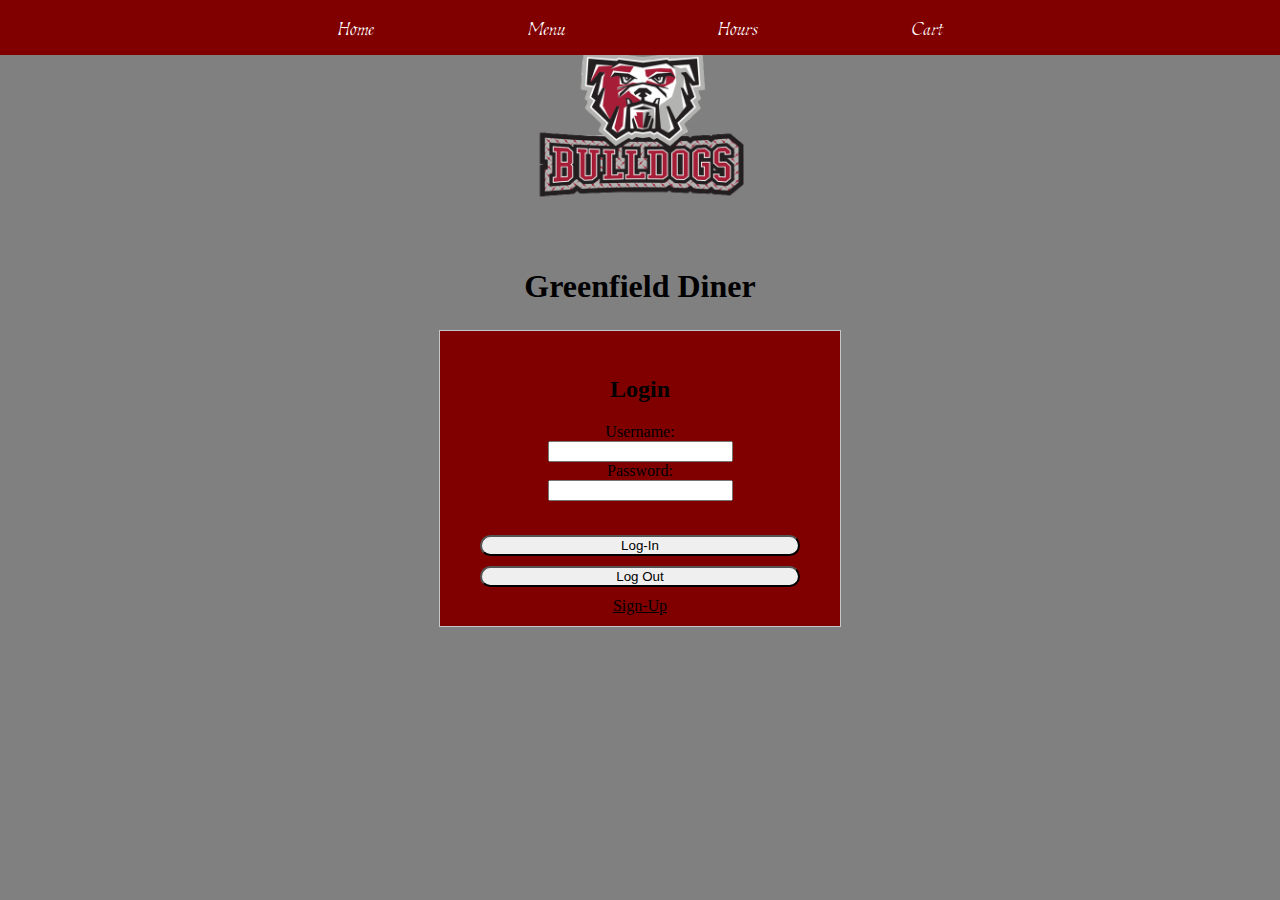
<file: index.html>
<html>
    <head>
        <link rel="stylesheet" href="style.css">
        <script src="https://ajax.googleapis.com/ajax/libs/jquery/3.5.1/jquery.min.js"></script>
        <link rel="preconnect" href="https://fonts.googleapis.com">
        <link rel="preconnect" href="https://fonts.gstatic.com" crossorigin>
        <link href="https://fonts.googleapis.com/css2?family=Estonia&display=swap" rel="stylesheet">
    </head>
    <body>
        <section class="stickynav">
            <div class="navContent">
                <a href="index.html" class="selected">Home</a>
                <a href="menu.html">Menu</a>
                <a href="hours.html">Hours</a>
                <a href="Cart.html">Cart</a>
                <a class="adminButtons" href="menuAdmin.html">Admin Menu</a>
            </div>    
        </section>
        <script src="script.js"></script>

        <div class="log">
        <img src="bulldog10.png" class="bdlogo">
        </div>
        <h1>Greenfield Diner</h1>
        <div class="container">
            <div class="conten">
         <h2>Login</h2>
             <div>
             
            <form id="login" onsubmit="checkPassword()">
                Username:<br>
             <input type="text" id="username" required="" name="username">
             <br> 
             Password:<br>
             <input type="password" id="password" required="" name="password">
            </div> 
             <br> 
             <button class="logbutton" type="submit">Log-In</button>
             <iframe id="loginframe" name="loginframe" src="#"></iframe>
            </form>
             
             <button class="logbutton" style="margin-top: 10px; margin-bottom: 10px;" onclick="logOut()">Log Out</button>

             <br>
             <a href="#signup" onclick="reel()" >Sign-Up</a>
            </div>
        </div>
        <div class="container" id="signup">
            <div class="conten2">
            <h2>Sign-Up</h2>
            <div>
                <p>Full Name:</p>
                <input type="text" required="" id="fullname" name="fullname" class="input">
                <p>Username:</p>
                <input type="text" id="newUsername" name="username" required="" class="input">
                <p>Create New Password</p>
                <input type="password" id="newPassword" name="password" required="" class="input">
                <p>Enter Password Again</p>
                <input type="password" required="" id="confirmPassword" name="password" class="input">
                <button class="logbutton" onclick="signUp()">Sign-Up</button>
            </div>
        </div>
    </div>

    </body>
</html>
</file>
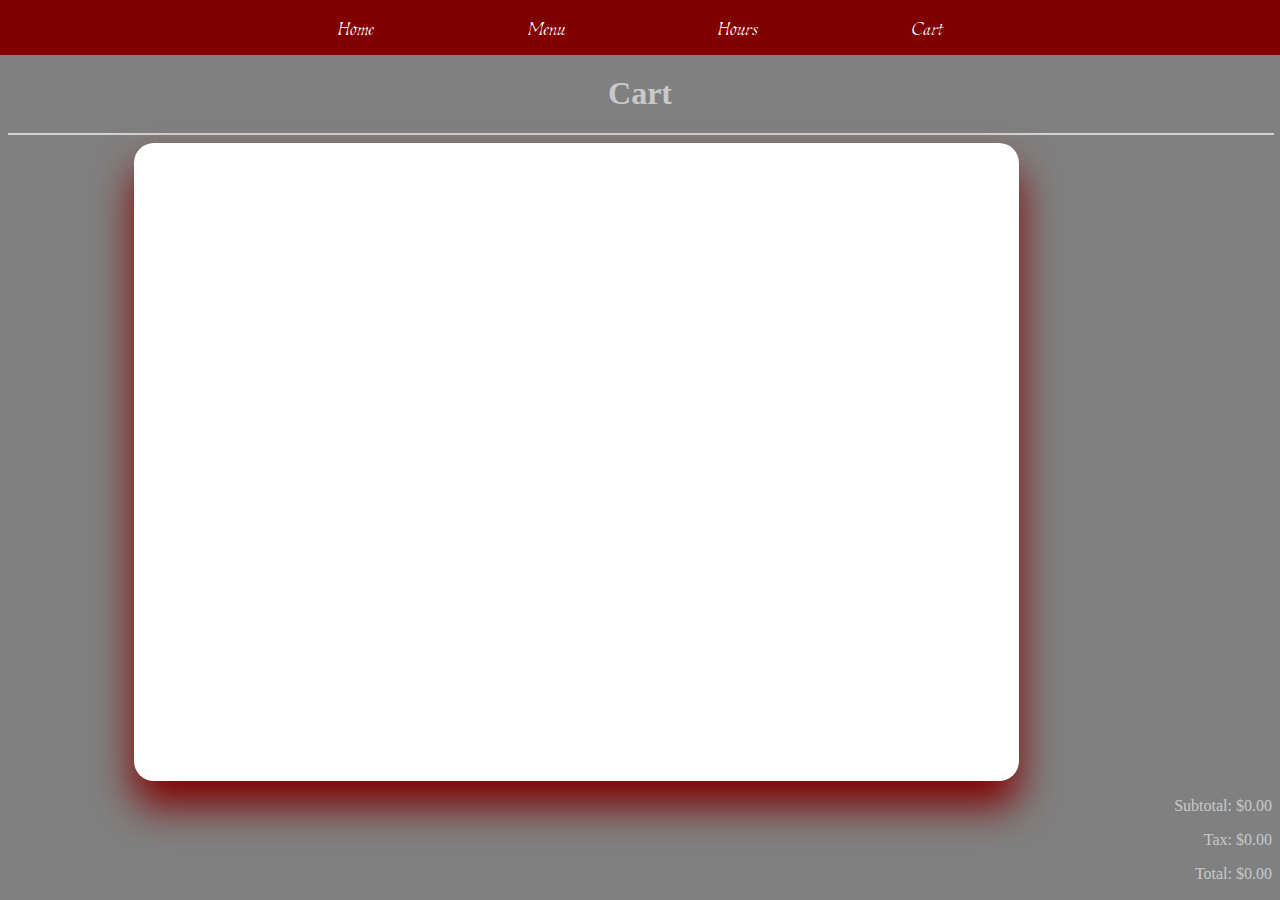
<file: Cart.html>
<html>
    <head>
        <link rel="stylesheet" href="style.css">
        <script src="https://ajax.googleapis.com/ajax/libs/jquery/3.5.1/jquery.min.js"></script>
        <link rel="preconnect" href="https://fonts.googleapis.com">
        <link rel="preconnect" href="https://fonts.gstatic.com" crossorigin>
        <link href="https://fonts.googleapis.com/css2?family=Estonia&display=swap" rel="stylesheet">

    </head>
    <body>
        <section class="stickynav">
            <div class="navContent">
                <a href="index.html">Home</a>
                <a href="menu.html">Menu</a>
                <a href="hours.html">Hours</a>
                <a href="Cart.html" class="selected">Cart</a>
                <a class="adminButtons" href="menuAdmin.html">Admin Menu</a>
                
            </div>
    </section>
    
    <section class="cartBody">
        <h1>Cart</h1>
        <hr>
        <div class="cart-container">

            </div>
            
        </div>
        <div class="checkout">
            <div class="priceLabels">
                <p>Subtotal</p>
                <p>Tax</p>
                <p>Total</p>
            </div>
            <div class="priceAmounts">
                <p id="subtotal">:   $0.00</p>
                <p id="tax">:   $0.00</p>
                <p id="total">:   $0.00</p>
            </div>
        </div>
    </section>
        <script src="cart.js"></script>
    </body>
</html>
</file>
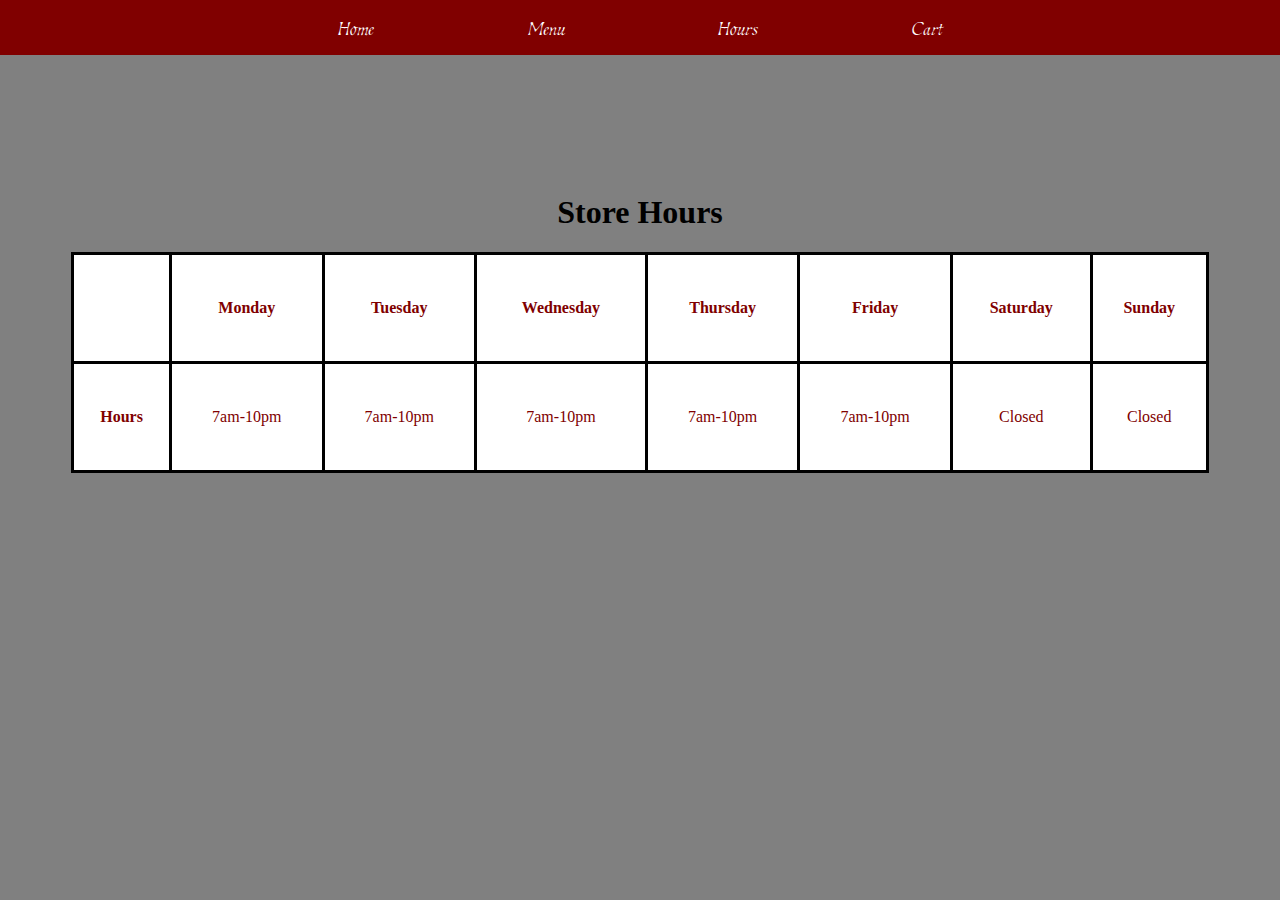
<file: hours.html>
<html>
    <head>
        <link rel="stylesheet" href="style.css">
        <script src="https://ajax.googleapis.com/ajax/libs/jquery/3.5.1/jquery.min.js"></script>
        <link rel="preconnect" href="https://fonts.googleapis.com">
        <link rel="preconnect" href="https://fonts.gstatic.com" crossorigin>
        <link href="https://fonts.googleapis.com/css2?family=Estonia&display=swap" rel="stylesheet">
        <script src="script.js"></script>
    </head>
    <body>
        <section class="stickynav">
            <div class="navContent">
                <a href="index.html" class="selected">Home</a>
                <a href="menu.html">Menu</a>
                <a href="hours.html">Hours</a>
                <a href="Cart.html">Cart</a>
                <a class="adminButtons" href="menuAdmin.html">Admin Menu</a>
            </div>    
        </section>
    <section class="storehours">
    <h1>Store Hours</h1>
    <table>
        <tr>
            <th></th>
            <th>Monday</th>
            <th>Tuesday</th>
            <th>Wednesday</th>
            <th>Thursday</th>
            <th>Friday</th>
            <th>Saturday</th>
            <th>Sunday</th>
        </tr>
        <tr>
            <th>Hours</th>
            <td>7am-10pm</td>
            <td>7am-10pm</td>
            <td>7am-10pm</td>
            <td>7am-10pm</td>
            <td>7am-10pm</td>
            <td>Closed</td>
            <td>Closed</td>
        </tr>
    </table>
    </section>
    </body>
</html>
</file>
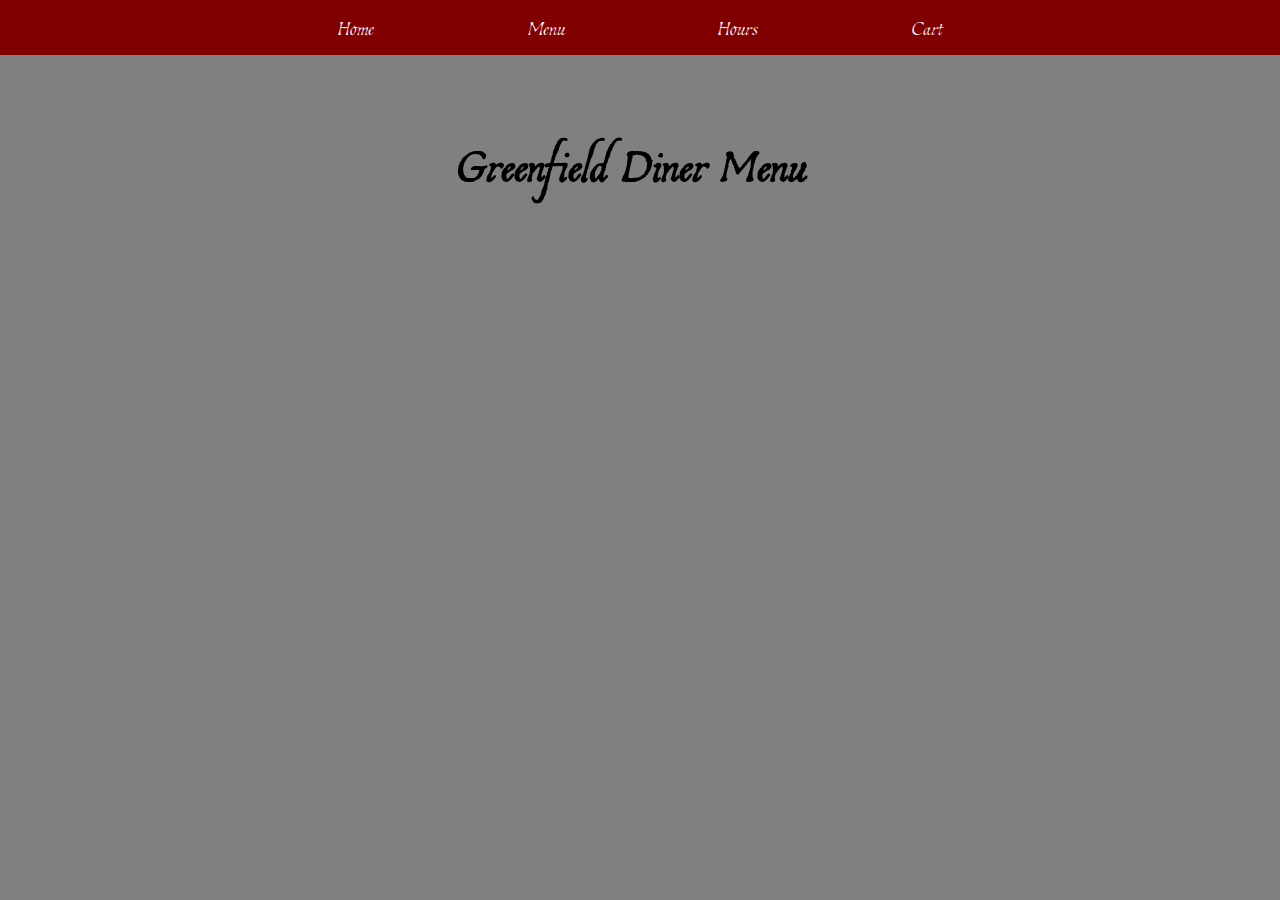
<file: menu.html>
<html>
    <head>
        <link rel="stylesheet" href="style.css">
        <link rel="preconnect" href="https://fonts.googleapis.com">
        <link rel="preconnect" href="https://fonts.gstatic.com" crossorigin>
        <link href="https://fonts.googleapis.com/css2?family=Estonia&display=swap" rel="stylesheet">
        <script src="https://ajax.googleapis.com/ajax/libs/jquery/3.5.1/jquery.min.js"></script>
        <script src="script.js"></script>

        <script>
            window.onload = function() {
                menu()
};
        </script>
    </head>
    <body>
        <section class="stickynav">
            <div class="navContent">
                    <a href="index.html">Home</a>
                    <a href="menu.html" class="selected">Menu</a>
                    <a href="hours.html">Hours</a>
                    <a href="Cart.html">Cart</a>
                    <a class="adminButtons" href="menuAdmin.html">Admin Menu</a>
            </div>
        </section>
        
        <section class="content">
            <br>
            <br>
            <br>
            <br>
            <h1 class="menuHeader">Greenfield Diner Menu</h1>
            
            <div id="shop-items">
                
            </div>
            
        </section>
      
        <script src="script.js"></script>
    </body>
</html>
</file>
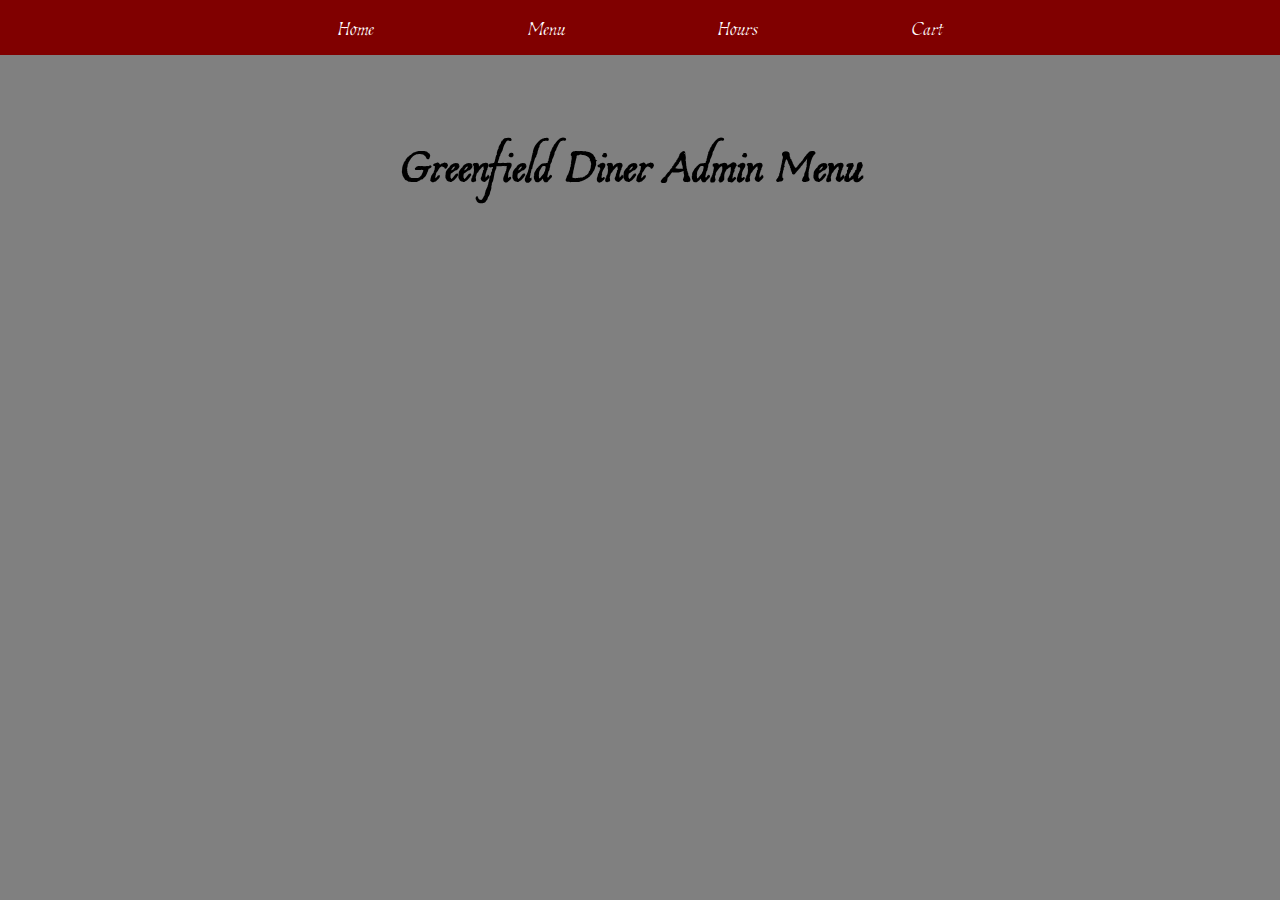
<file: menuAdmin.html>
<html>
    <head>
        <link rel="stylesheet" href="style.css">
        <link rel="preconnect" href="https://fonts.googleapis.com">
        <link rel="preconnect" href="https://fonts.gstatic.com" crossorigin>
        <link href="https://fonts.googleapis.com/css2?family=Estonia&display=swap" rel="stylesheet">
        <script src="https://ajax.googleapis.com/ajax/libs/jquery/3.5.1/jquery.min.js"></script>
        <script src="script.js"></script>

        <script>
            window.onload = function() {
                menu()
};
        </script>
    </head>
    <body>
        <section class="stickynav">
            <div class="navContent">
                    <a href="index.html">Home</a>
                    <a href="menu.html">Menu</a>
                    <a href="hours.html">Hours</a>
                    <a href="Cart.html">Cart</a>
                    <a class="adminButtons selected" href="menuAdmin.html">Admin Menu</a>
            </div>
        </section>
        
        <section class="content">
            <br>
            <br>
            <br>
            <br>
            <h1 class="menuHeader">Greenfield Diner Admin Menu</h1>
            <div class="adminButtons flex">
                <button onclick="addItem()">Add Item</button>
                <button onclick="removeItem()">Remove Item</button>
                <button onclick="editItem()">Edit Item</button>
            </div>
            
            <div id="shop-items">
                
            </div>
            
        </section>
        
        <script src="script.js"></script>
    </body>
</html>
</file>
<file: style.css>
html{
    margin: 0;
    padding: 0;
}

h1{
    text-align: center;
}

body{
    background-color: grey	;
    color: #000;

}

.container{
    margin: 25px auto; 
    position: relative; 
    width: 900px;
}

.conten{
    background: rgb(128,0,0);
  border: 1px solid #c4c6ca;
  margin: 0 auto;
  padding: 25px 0 0;
  position: relative;
  text-align: center;
  width: 400px;
  height: 270px;
}

#signup{
    display: none;
}

.conten2{
    background: rgb(128,0,0);
    border: 1px solid #c4c6ca;
    margin: 0 auto;
    padding: 25px 0 0;
    position: relative;
    text-align: center;
    width: 400px;
    height: 500px;
}

.conten a{
    color: black;
}

.conten a:hover{
    color: grey;
}

.input{
    height: 30px;
    width: 50%;
}

.bdlogo{
    height: auto;
    width: 32%;
    justify-content: center;
}

.log{
    padding-left: 41%;
}

.logbutton{
    width: 80%;
    border-radius: 12px;
}

.logbutton:hover {
    background-color: grey;
    color: white;
}

.content a{
    color: black;
    text-decoration: underline grey;
}

.navContent {
    justify-content: center;
    display: flex;
    width: 80%;
    margin-left: 10%;
    margin-right: 10%;
}

.stickynav {
    display: sticky;
    top: 0;
    left: 0;
    position: fixed;
    background-color: maroon;
    width: 100%;
    margin: 0;
    font-size: 175%;
    color: white;
    font-family: 'Estonia', cursive;
    padding-top: 10px;
    padding-bottom: 10px;
    justify-content: center;
    text-align: center;
    z-index: 1000;
}

.stickynav a {
    text-decoration: none;
    color: white;
    padding-left: 7.5%;
    padding-right: 7.5%;
}

.content {
    margin-left: 10%;
    justify-content: center;
    text-align: center;
}
.content h1 {
    font-size: 400%;
    font-family: 'Estonia', cursive;

}


.checkOut {
    justify-content: right;
    display: block;
    text-align: right;
    display: flex;
}

.cartBody {
    color: rgb(201, 201, 201);
    margin-top: 75px;
    height: 750px;
    justify-content: center;
    text-align: center;
}

.cartBody hr {
    width: 100%;
}

.menuHeader {
    margin-left: -12.5%;
}

#shop-items{
    display: flex;
    justify-content: left;
    margin-left: 10%;
    margin-right: 10%;
    flex-wrap: wrap
}

.shop-item {
    padding-left: 5%;
    padding-right: 5%;
    padding-top: 15px;
}

 .shop-item-info{
        text-align: center;
    }

.shop-item img{
    height: 150px;
    width: 150px;
}

.shop-item-info{
    text-align: center;
}

.shop-item-info button{
    background-color: maroon;
    border-radius: 5px;
    color: grey;
}

.storehours {
    padding-top: 13%;
    padding-left: 5%;
    padding-right: 5%;
}
.storehours table,th,td{
    border: 3px solid black ;
    border-collapse: collapse;
    color: maroon;
    background-color: white;
}
.storehours table{
    width: 100%;
    height: 25%;
}
.storehours th,td{
    text-align: center;

}

.adminButtons {
    display: none;
    justify-content: center;
}

.logInButton {
    display: flex;
    justify-content: center;
    padding-top: 25px;
}

.cart-container{
    width: 70%;
 height: 85%;
 background-color: #ffffff;
 border-radius: 20px;
 box-shadow: 0px 25px 40px maroon;
 margin-left: 10%;
}
.cart-items{
    margin: auto;
    width: 90%;
    height: 30%;
    display: flex;
    justify-content: space-between;
    align-items: center;
   }
   .image-box{
    width: 15%;
    text-align: center;
   }
   .about{
    height: 100%;
   }
   .title{
    padding-top: 5px;
    line-height: 10px;
    font-size: 32px;
    font-family: ‘Open Sans’;
    font-weight: 800;
    color: #202020;
   }
   .subtitle{
    line-height: 10px;
    font-size: 18px;
    font-family: ‘Open Sans’;
    font-weight: 600;
    color: #909090;
   }
   .counter{
    width: 15%;
    display: flex;
    justify-content: space-between;
    align-items: center;
   }
   .bttnn{
    width: 40px;
    height: 40px;
    border-radius: 50%;
    background-color: #d9d9d9;
    display: flex;
    justify-content: center;
    align-items: center;
    font-size: 20px;
    font-family: ‘Open Sans’;
    font-weight: 900;
    color: #202020;
    cursor: pointer;
   }
   .count{
    font-size: 20px;
    font-family: ‘Open Sans’;
    font-weight: 900;
    color: #202020;
   }
   .prices{
    height: 100%;
    text-align: right;
   }
   .amount{
    padding-top: 20px;
    font-size: 26px;
    font-family: ‘Open Sans’;
    font-weight: 800;
    color: #202020;
   }
   .save{
    padding-top: 5px;
    font-size: 14px;
    font-family: ‘Open Sans’;
    font-weight: 600;
    color: #1687d9;
    cursor: pointer;
   }
   .remove{
    padding-top: 5px;
    font-size: 14px;
    font-family: ‘Open Sans’;
    font-weight: 600;
    color: #E44C4C;
    cursor: pointer;
   }

   .hidden {
       display: none;
   }

   .flex {
       margin-left: -12.5%;
   }
   .r1 {
    display: -ms-flexbox; /* IE10 */
    display: flex;
    -ms-flex-wrap: wrap; /* IE10 */
    flex-wrap: wrap;
    margin: 0 -16px;
  }
  
  .col-25 {
    -ms-flex: 25%; /* IE10 */
    flex: 25%;
  }
  
  .col-50 {
    -ms-flex: 50%; /* IE10 */
    flex: 50%;
  }
  
  .col-75 {
    -ms-flex: 75%; /* IE10 */
    flex: 75%;
  }
  
  .col-25,
  .col-50,
  .col-75 {
    padding: 0 16px;
  }
  
  .containr {
    background-color: #f2f2f2;
    padding: 5px 20px 15px 20px;
    border: 1px solid lightgrey;
    border-radius: 3px;
  }
  
  .inp[type=text] {
    width: 100%;
    margin-bottom: 20px;
    padding: 12px;
    border: 1px solid #ccc;
    border-radius: 3px;
  }
  
  label {
    margin-bottom: 10px;
    display: block;
  }
  
  .icon-container {
    margin-bottom: 20px;
    padding: 7px 0;
    font-size: 24px;
  }
  
  .bton {
    background-color: #04AA6D;
    color: white;
    padding: 12px;
    margin: 10px 0;
    border: none;
    width: 100%;
    border-radius: 3px;
    cursor: pointer;
    font-size: 17px;
  }
  
  .bton:hover {
    background-color: #45a049;
  }
  
  a {
    color: #2196F3;
  }
  
  hr {
    border: 1px solid lightgrey;
  }
  
  span.price {
    float: right;
    color: grey;
  }
  
  /* Responsive layout - when the screen is less than 800px wide, make the two columns stack on top of each other instead of next to each other (also change the direction - make the "cart" column go on top) */
  @media (max-width: 800px) {
    .row {
      flex-direction: column-reverse;
    }
    .col-25 {
      margin-bottom: 20px;
    }
  }
  .paymentinfo{
      width: 50%;
      padding-left: 26%;
      padding-top: 10%;
  }
  .ioncard{
      width: 25px;
      height: 25px;
  }

  #loginframe {
      display: none;
  }
</file>
